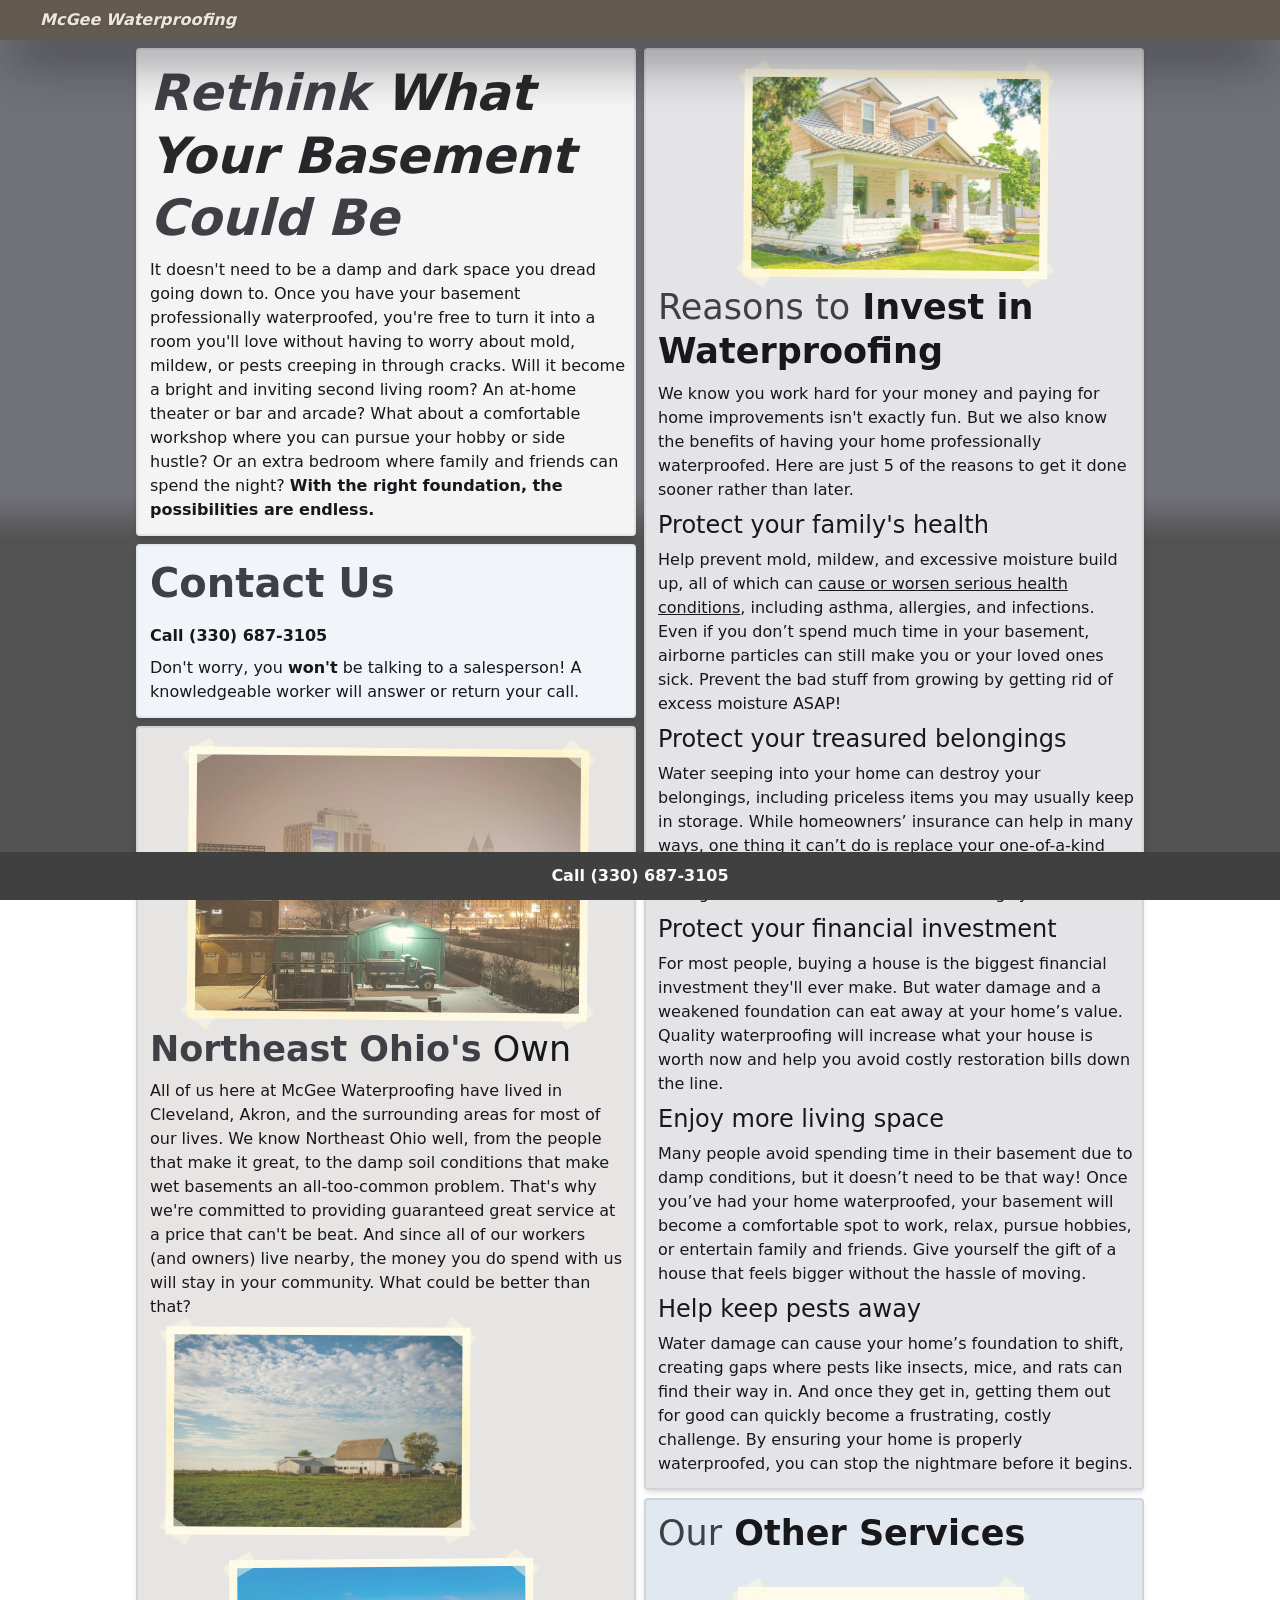
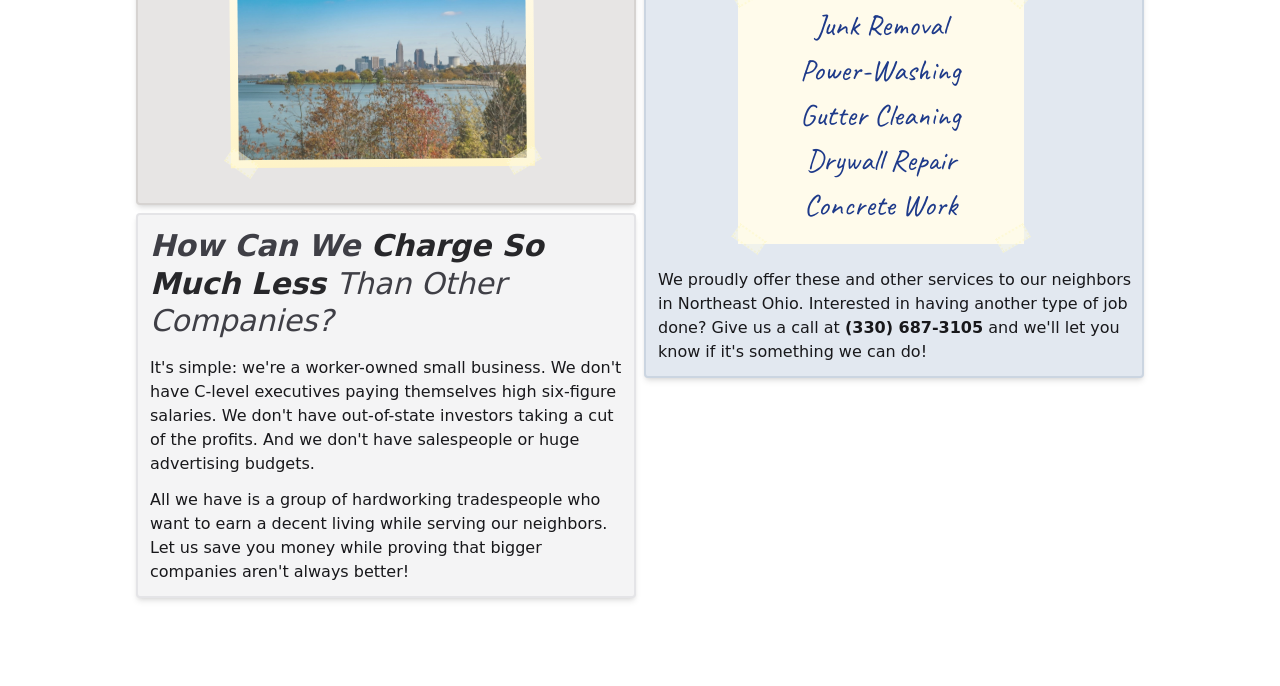
<file: index.html>
<!DOCTYPE html>
<html lang="en">
<head>
    <meta charset="UTF-8">
    <meta http-equiv="X-UA-Compatible" content="IE=edge">
    <meta name="viewport" content="width=device-width, initial-scale=1.0">
    <meta name="description" content="Quality, Affordable waterproofing in Northeast Ohio">
    <title>McGee Waterproofing</title>
    <link href="./src/output.css" rel="stylesheet">
    <link rel="images" href="img">
    <link rel="icon" type="image/x-icon" href="/images/logo.ico">
</head>
<body class="mt-10">
    <header class="bg-[#635b50] text-[#ebe6e1] fixed z-50 top-0 left-0 right-0 px-2 pt-2 pb-6 h-10 shadow-2xl shadow-zinc-900 border-opacity-25 dark:bg-teal-950 dark:text-teal-50">
        <span class="absolute left-10 top-2 drop-shadow">
            <em><strong>McGee Waterproofing</strong></em>
        </span>
    </header>
    <main class="pb-20 bg-gradient-to-b from-zinc-500 from-55% to-neutral-600 to-60% bg-fixed dark:bg-sky-950 dark:bg-none">
        <div class="columns-1 md:columns-2 gap-2 p-2 w-full lg:w-4/5 mx-auto text-zinc-900 dark:text-zinc-50">
            <div id="rethink" class="transition-colors duration-1000 ease-in-out w-11/12 md:w-full mx-auto break-inside-avoid mb-2 py-3 pl-3 pr-2 bg-zinc-100 shadow-md rounded border-2 border-zinc-200 dark:bg-zinc-900 dark:border-teal-800">
                <h1 class="font-semibold text-[50px] text-zinc-800 mb-2 leading-tight dark:text-white">
                    <em><strong class="font-bold text-zinc-700 dark:text-purple-50">Rethink</strong> What <strong class="font-bold">Your Basement</strong> <span class="text-zinc-700 dark:text-purple-50">Could Be</span></em>
                </h1>
                <p>It doesn't need to be a damp and dark space you dread going down to. Once you have your basement professionally waterproofed, you're free to turn it into a room you'll love without having to worry about mold, mildew, or pests creeping in through cracks. Will it become a bright and inviting second living room? An at-home theater or bar and arcade? What about a comfortable workshop where you can pursue your hobby or side hustle? Or an extra bedroom where family and friends can spend the night? <strong>With the right foundation, the possibilities are endless.</strong></p>
            </div>
            <div id="contact" class="transition-colors duration-1000 ease-in-out w-11/12 md:w-full mx-auto break-inside-avoid mb-2 py-3 pl-3 pr-2 bg-slate-100 shadow-md rounded border-2 border-slate-200 dark:bg-slate-800 dark:border-purple-800">
                <h2 class="font-semibold text-[40px] text-zinc-800 mb-2 leading-tight pb-2 text-center md:text-left dark:text-zinc-50">
                    <strong class="font-bold text-zinc-700 dark:text-white">Contact </strong><span class="text-zinc-700 dark:text-zinc-50">Us</span>
                </h2>
                <p class="text-center pb-2 md:text-left"><strong>Call (330) 687-3105</strong></p>
                <p>Don't worry, you <strong>won't</strong> be talking to a salesperson! A knowledgeable worker will answer or return your call.</p>
            </div>
            <div id="ohio" class="transition-colors duration-1000 ease-in-out w-11/12 md:w-full mx-auto break-inside-avoid mb-2 py-3 pl-3 pr-2 bg-stone-200 shadow-md rounded border-2 border-stone-300 dark:bg-stone-800 dark:border-orange-800">
                <div id="akronBackground" class="relative z-0 bg-gradient-to-br from-amber-50 via-amber-100 to-amber-50 w-fit h-fit mx-auto my-2 p-2 rotate-[0.5deg] transition-transform duration-1000 ease-in-out">
                    <div id="akronTape0" class="absolute top-[-2px] left-[-5px] rotate-[330deg] z-10 w-8 h-4 bg-yellow-50 opacity-50 border-2 border-yellow-100 border-dotted">
                    </div>
                    <div id="akronTape1" class="absolute top-[-2px] right-[-5px] rotate-[40deg] z-10 w-8 h-4 bg-yellow-50 opacity-50 border-2 border-yellow-100 border-dotted">
                    </div>
                    <div id="akronTape2" class="absolute bottom-[-3px] left-[-5px] rotate-[35deg] z-10 w-8 h-4 bg-yellow-50 opacity-50 border-2 border-yellow-100 border-dotted">
                    </div>
                    <div id="akronTape3" class="absolute bottom-[-2px] right-[-5px] rotate-[330deg] z-10 w-8 h-4 bg-yellow-50 opacity-50 border-2 border-yellow-100 border-dotted">
                    </div>
                    <img src="./images/akron.webp" alt="Part of the Akron skyline appears beneath a gray night sky, while in front of it a dump truck sits in a parking lot lightly coated with snow." id="akron" class="opacity-75 w-72 md:w-96 h-auto m-auto" />
                </div>
                <h2 class="text-[35px] leading-tight pb-2 text-center md:text-left"><span class="text-zinc-700 font-semibold dark:text-zinc-50">Northeast Ohio's</span> Own</h2>
                <p>All of us here at McGee Waterproofing have lived in Cleveland, Akron, and the surrounding areas for most of our lives. We know Northeast Ohio well, from the people that make it great, to the damp soil conditions that make wet basements an all-too-common problem. That's why we're committed to providing guaranteed great service at a price that can't be beat. And since all of our workers (and owners) live nearby, the money you do spend with us will stay in your community. What could be better than that?</p>
                <div id="mansfieldBackground" class="relative z-0 bg-gradient-to-b from-amber-50 via-amber-100 to-amber-50 w-fit h-fit ml-4 my-2 p-2 rotate-[0.3deg]  transition-transform duration-1000 ease-in-out">
                    <div id="mansfieldTape0" class="absolute top-[-2px] left-[-5px] rotate-[330deg] z-10 w-8 h-4 bg-yellow-50 opacity-50 border-2 border-yellow-100 border-dotted">
                    </div>
                    <div id="mansfieldTape1" class="absolute top-[-2px] right-[-5px] rotate-[40deg] z-10 w-8 h-4 bg-yellow-50 opacity-50 border-2 border-yellow-100 border-dotted">
                    </div>
                    <div id="mansfieldTape2" class="absolute bottom-[-3px] left-[-5px] rotate-[35deg] z-10 w-8 h-4 bg-yellow-50 opacity-50 border-2 border-yellow-100 border-dotted">
                    </div>
                    <div id="mansfieldTape3" class="absolute bottom-[-2px] right-[-5px] rotate-[330deg] z-10 w-8 h-4 bg-yellow-50 opacity-50 border-2 border-yellow-100 border-dotted">
                    </div>
                    <img src="./images/mansfield.webp" alt="A farmhouse sits on a large, green yard, beneath a blue sky scattered with white clouds." id="mansfield" class="opacity-75 w-72 h-auto" />
                </div>
                <div id="clevelandBackground" class="relative z-0 bg-gradient-to-b from-amber-50 to-amber-100 w-fit h-fit ml-20 my-6 p-2 -rotate-[0.5deg]  transition-transform duration-1000 ease-in-out">
                    <div id="clevelandTape0" class="absolute top-[-2px] left-[-5px] rotate-[330deg] z-10 w-8 h-4 bg-yellow-50 opacity-50 border-2 border-yellow-100 border-dotted">
                    </div>
                    <div id="clevelandTape1" class="absolute top-[-2px] right-[-5px] rotate-[40deg] z-10 w-8 h-4 bg-yellow-50 opacity-50 border-2 border-yellow-100 border-dotted">
                    </div>
                    <div id="clevelandTape2" class="absolute bottom-[-3px] left-[-5px] rotate-[35deg] z-10 w-8 h-4 bg-yellow-50 opacity-50 border-2 border-yellow-100 border-dotted">
                    </div>
                    <div id="clevelandTape3" class="absolute bottom-[-2px] right-[-5px] rotate-[330deg] z-10 w-8 h-4 bg-yellow-50 opacity-50 border-2 border-yellow-100 border-dotted">
                    </div>
                    <img src="./images/cleveland.webp" alt="A view of bushes with calm lake water reflecting the clear blue sky in the background, with the Cleveland skyline in the distance." id="cleveland" class="opacity-75 w-72 h-auto" />
                </div>
            </div>
            <div id="savings" class="transition-colors duration-1000 ease-in-out w-11/12 md:w-full mx-auto break-inside-avoid mb-2 py-3 pl-3 pr-2 bg-zinc-100 shadow-md rounded border-2 border-zinc-200 dark:bg-zinc-800 dark:border-teal-800">
                <h2 class="font-medium text-[30px] text-zinc-800 mb-2 leading-tight pb-2 text-center md:text-left dark:text-zinc-50">
                    <span class="font-bold text-zinc-700 dark:text-zinc-50"><em>How Can We </span><strong class="font-bold">Charge So Much Less </strong><span class="text-zinc-700 dark:text-zinc-50">Than Other Companies?</em></span>
                </h2>
                <p class="pb-3">It's simple: we're a worker-owned small business. We don't have C-level executives paying themselves high six-figure salaries. We don't have out-of-state investors taking a cut of the profits. And we don't have salespeople or huge advertising budgets.</p>
                <p>All we have is a group of hardworking tradespeople who want to earn a decent living while serving our neighbors. Let us save you money while proving that bigger companies aren't always better!</p>
            </div>
            <div id="reasons" class="transition-colors duration-1000 ease-in-out w-11/12 md:w-full mx-auto break-inside-avoid mb-2 py-3 pl-3 pr-2 bg-zinc-200 shadow-md rounded border-2 border-zinc-300 dark:bg-stone-800 dark:border-orange-800">
                <div id="houseBackground" class="relative z-0 bg-gradient-to-br from-amber-50 via-amber-100 to-amber-50 w-fit h-fit mx-auto my-2 p-2 -rotate-[-0.5deg]  transition-transform duration-1000 ease-in-out">
                    <div id="houseTape0" class="absolute top-[-2px] left-[-5px] rotate-[330deg] z-10 w-8 h-4 bg-yellow-50 opacity-50 border-2 border-yellow-100 border-dotted">
                    </div>
                    <div id="houseTape1" class="absolute top-[-2px] right-[-5px] rotate-[40deg] z-10 w-8 h-4 bg-yellow-50 opacity-50 border-2 border-yellow-100 border-dotted">
                    </div>
                    <div id="houseTape2" class="absolute bottom-[-3px] left-[-5px] rotate-[35deg] z-10 w-8 h-4 bg-yellow-50 opacity-50 border-2 border-yellow-100 border-dotted">
                    </div>
                    <div id="houseTape3" class="absolute bottom-[-2px] right-[-5px] rotate-[330deg] z-10 w-8 h-4 bg-yellow-50 opacity-50 border-2 border-yellow-100 border-dotted">
                    </div>
                    <img src="./images/house.webp" alt="a white and peach-colored two story house sits on a sunny lawn" id="house" class="opacity-75 w-72 h-auto" />
                </div>
                <h2 class="text-[35px] leading-tight pb-2 text-center md:text-left"><span class="text-zinc-700 dark:text-zinc-50">Reasons to</span><span class="font-semibold"> Invest in Waterproofing</span></h2>
                <p>We know you work hard for your money and paying for home improvements isn't exactly fun. But we also know the benefits of having your home professionally waterproofed. Here are just 5 of the reasons to get it done sooner rather than later.</p>
                <h3 class="text-[24px] font-medium leading-tight py-2">Protect your family's health</h3>
                <p>Help prevent mold, mildew, and excessive moisture build up, all of which can <a href="https://my.clevelandclinic.org/health/diseases/24862-black-mold" target="_blank" class="underline">cause or worsen serious health conditions</a>, including asthma, allergies, and infections. Even if you don’t spend much time in your basement, airborne particles can still make you or your loved ones sick. Prevent the bad stuff from growing by getting rid of excess moisture ASAP!</p>
                <h3 class="text-[24px] font-medium leading-tight py-2">Protect your treasured belongings</h3>
                <p>Water seeping into your home can destroy your belongings, including priceless items you may usually keep in storage. While homeowners’ insurance can help in many ways, one thing it can’t do is replace your one-of-a-kind personal treasures. Don’t wait until it’s too late to put a strong barrier between water and the things you hold dear.</p>
                <h3 class="text-[24px] font-medium leading-tight py-2">Protect your financial investment</h3>
                <p>For most people, buying a house is the biggest financial investment they'll ever make. But water damage and a weakened foundation can eat away at your home’s value. Quality waterproofing will increase what your house is worth now and help you avoid costly restoration bills down the line.</p>
                <h3 class="text-[24px] font-medium leading-tight py-2">Enjoy more living space</h3>
                <p>Many people avoid spending time in their basement due to damp conditions, but it doesn’t need to be that way! Once you’ve had your home waterproofed, your basement will become a comfortable spot to work, relax, pursue hobbies, or entertain family and friends. Give yourself the gift of a house that feels bigger without the hassle of moving.</p>
                <h3 class="text-[24px] font-medium leading-tight py-2">Help keep pests away</h3>
                <p>Water damage can cause your home’s foundation to shift, creating gaps where pests like insects, mice, and rats can find their way in. And once they get in, getting them out for good can quickly become a frustrating, costly challenge. By ensuring your home is properly waterproofed, you can stop the nightmare before it begins.</p>
            </div>
            <div id="other" class="transition-colors duration-1000 ease-in-out w-11/12 md:w-full mx-auto break-inside-avoid mb-2 py-3 pl-3 pr-2 bg-slate-200 shadow-md rounded border-2 border-slate-300 dark:bg-slate-900 dark:border-purple-800">
                <h2 class="text-[35px] leading-tight pb-2 text-center md:text-left"><span class="text-zinc-700 dark:text-zinc-50">Our</span><span class="font-semibold"> Other Services</span></h2>
                <div id="serviceList" class="relative z-0 bg-amber-50 w-3/5 h-fit ml-20 my-6 px-2 py-4 font-caveat text-[30px] text-blue-900 text-center transition-all duration-1000 ease-in-out dark:bg-green-900 dark:text-white">
                    <div id="serviceTape0" class="absolute top-[-2px] left-[-5px] rotate-[330deg] z-10 w-8 h-4 bg-yellow-50 opacity-50 border-2 border-yellow-100 border-dotted">
                    </div>
                    <div id="serviceTape1" class="absolute top-[-2px] right-[-5px] rotate-[40deg] z-10 w-8 h-4 bg-yellow-50 opacity-50 border-2 border-yellow-100 border-dotted">
                    </div>
                    <div id="serviceTape2" class="absolute bottom-[-3px] left-[-5px] rotate-[35deg] z-10 w-8 h-4 bg-yellow-50 opacity-50 border-2 border-yellow-100 border-dotted">
                    </div>
                    <div id="serviceTape3" class="absolute bottom-[-2px] right-[-5px] rotate-[330deg] z-10 w-8 h-4 bg-yellow-50 opacity-50 border-2 border-yellow-100 border-dotted">
                    </div>
                    <p>Junk Removal</p>
                    <p>Power-Washing</p>
                    <p>Gutter Cleaning</p>
                    <p>Drywall Repair</p>
                    <p>Concrete Work</p>
                </div>
                <p>We proudly offer these and other services to our neighbors in Northeast Ohio. Interested in having another type of job done? Give us a call at <strong>(330) 687-3105</strong> and we'll let you know if it's something we can do!</p>
            </div>
        </div>
    </main>
    <footer class="transition-colors duration-1000 ease-in-out bg-neutral-700 text-stone-50 fixed bottom-0 left-0 right-0 p-3 h-12 dark:bg-rose-950 dark:text-orange-100">
        <span class="mx-auto w-fit pb-6 hidden sm:block"><strong>Call (330) 687-3105</strong></span>
        <a href="tel:3306873105" aria-label="call 3306873105" ><img class="mx-auto w-fit block sm:hidden h-8" src="./images/phone.svg" alt="phone icon"/></a>
    </footer>
    <script src="./src/main.js"></script>
</body>
</html>
</file>
<file: src/output.css>
/*
! tailwindcss v3.4.3 | MIT License | https://tailwindcss.com
*/

/*
1. Prevent padding and border from affecting element width. (https://github.com/mozdevs/cssremedy/issues/4)
2. Allow adding a border to an element by just adding a border-width. (https://github.com/tailwindcss/tailwindcss/pull/116)
*/

*,
::before,
::after {
  box-sizing: border-box;
  /* 1 */
  border-width: 0;
  /* 2 */
  border-style: solid;
  /* 2 */
  border-color: #e5e7eb;
  /* 2 */
}

::before,
::after {
  --tw-content: '';
}

/*
1. Use a consistent sensible line-height in all browsers.
2. Prevent adjustments of font size after orientation changes in iOS.
3. Use a more readable tab size.
4. Use the user's configured `sans` font-family by default.
5. Use the user's configured `sans` font-feature-settings by default.
6. Use the user's configured `sans` font-variation-settings by default.
7. Disable tap highlights on iOS
*/

html,
:host {
  line-height: 1.5;
  /* 1 */
  -webkit-text-size-adjust: 100%;
  /* 2 */
  -moz-tab-size: 4;
  /* 3 */
  -o-tab-size: 4;
     tab-size: 4;
  /* 3 */
  font-family: ui-sans-serif, system-ui, sans-serif, "Apple Color Emoji", "Segoe UI Emoji", "Segoe UI Symbol", "Noto Color Emoji";
  /* 4 */
  font-feature-settings: normal;
  /* 5 */
  font-variation-settings: normal;
  /* 6 */
  -webkit-tap-highlight-color: transparent;
  /* 7 */
}

/*
1. Remove the margin in all browsers.
2. Inherit line-height from `html` so users can set them as a class directly on the `html` element.
*/

body {
  margin: 0;
  /* 1 */
  line-height: inherit;
  /* 2 */
}

/*
1. Add the correct height in Firefox.
2. Correct the inheritance of border color in Firefox. (https://bugzilla.mozilla.org/show_bug.cgi?id=190655)
3. Ensure horizontal rules are visible by default.
*/

hr {
  height: 0;
  /* 1 */
  color: inherit;
  /* 2 */
  border-top-width: 1px;
  /* 3 */
}

/*
Add the correct text decoration in Chrome, Edge, and Safari.
*/

abbr:where([title]) {
  -webkit-text-decoration: underline dotted;
          text-decoration: underline dotted;
}

/*
Remove the default font size and weight for headings.
*/

h1,
h2,
h3,
h4,
h5,
h6 {
  font-size: inherit;
  font-weight: inherit;
}

/*
Reset links to optimize for opt-in styling instead of opt-out.
*/

a {
  color: inherit;
  text-decoration: inherit;
}

/*
Add the correct font weight in Edge and Safari.
*/

b,
strong {
  font-weight: bolder;
}

/*
1. Use the user's configured `mono` font-family by default.
2. Use the user's configured `mono` font-feature-settings by default.
3. Use the user's configured `mono` font-variation-settings by default.
4. Correct the odd `em` font sizing in all browsers.
*/

code,
kbd,
samp,
pre {
  font-family: ui-monospace, SFMono-Regular, Menlo, Monaco, Consolas, "Liberation Mono", "Courier New", monospace;
  /* 1 */
  font-feature-settings: normal;
  /* 2 */
  font-variation-settings: normal;
  /* 3 */
  font-size: 1em;
  /* 4 */
}

/*
Add the correct font size in all browsers.
*/

small {
  font-size: 80%;
}

/*
Prevent `sub` and `sup` elements from affecting the line height in all browsers.
*/

sub,
sup {
  font-size: 75%;
  line-height: 0;
  position: relative;
  vertical-align: baseline;
}

sub {
  bottom: -0.25em;
}

sup {
  top: -0.5em;
}

/*
1. Remove text indentation from table contents in Chrome and Safari. (https://bugs.chromium.org/p/chromium/issues/detail?id=999088, https://bugs.webkit.org/show_bug.cgi?id=201297)
2. Correct table border color inheritance in all Chrome and Safari. (https://bugs.chromium.org/p/chromium/issues/detail?id=935729, https://bugs.webkit.org/show_bug.cgi?id=195016)
3. Remove gaps between table borders by default.
*/

table {
  text-indent: 0;
  /* 1 */
  border-color: inherit;
  /* 2 */
  border-collapse: collapse;
  /* 3 */
}

/*
1. Change the font styles in all browsers.
2. Remove the margin in Firefox and Safari.
3. Remove default padding in all browsers.
*/

button,
input,
optgroup,
select,
textarea {
  font-family: inherit;
  /* 1 */
  font-feature-settings: inherit;
  /* 1 */
  font-variation-settings: inherit;
  /* 1 */
  font-size: 100%;
  /* 1 */
  font-weight: inherit;
  /* 1 */
  line-height: inherit;
  /* 1 */
  letter-spacing: inherit;
  /* 1 */
  color: inherit;
  /* 1 */
  margin: 0;
  /* 2 */
  padding: 0;
  /* 3 */
}

/*
Remove the inheritance of text transform in Edge and Firefox.
*/

button,
select {
  text-transform: none;
}

/*
1. Correct the inability to style clickable types in iOS and Safari.
2. Remove default button styles.
*/

button,
input:where([type='button']),
input:where([type='reset']),
input:where([type='submit']) {
  -webkit-appearance: button;
  /* 1 */
  background-color: transparent;
  /* 2 */
  background-image: none;
  /* 2 */
}

/*
Use the modern Firefox focus style for all focusable elements.
*/

:-moz-focusring {
  outline: auto;
}

/*
Remove the additional `:invalid` styles in Firefox. (https://github.com/mozilla/gecko-dev/blob/2f9eacd9d3d995c937b4251a5557d95d494c9be1/layout/style/res/forms.css#L728-L737)
*/

:-moz-ui-invalid {
  box-shadow: none;
}

/*
Add the correct vertical alignment in Chrome and Firefox.
*/

progress {
  vertical-align: baseline;
}

/*
Correct the cursor style of increment and decrement buttons in Safari.
*/

::-webkit-inner-spin-button,
::-webkit-outer-spin-button {
  height: auto;
}

/*
1. Correct the odd appearance in Chrome and Safari.
2. Correct the outline style in Safari.
*/

[type='search'] {
  -webkit-appearance: textfield;
  /* 1 */
  outline-offset: -2px;
  /* 2 */
}

/*
Remove the inner padding in Chrome and Safari on macOS.
*/

::-webkit-search-decoration {
  -webkit-appearance: none;
}

/*
1. Correct the inability to style clickable types in iOS and Safari.
2. Change font properties to `inherit` in Safari.
*/

::-webkit-file-upload-button {
  -webkit-appearance: button;
  /* 1 */
  font: inherit;
  /* 2 */
}

/*
Add the correct display in Chrome and Safari.
*/

summary {
  display: list-item;
}

/*
Removes the default spacing and border for appropriate elements.
*/

blockquote,
dl,
dd,
h1,
h2,
h3,
h4,
h5,
h6,
hr,
figure,
p,
pre {
  margin: 0;
}

fieldset {
  margin: 0;
  padding: 0;
}

legend {
  padding: 0;
}

ol,
ul,
menu {
  list-style: none;
  margin: 0;
  padding: 0;
}

/*
Reset default styling for dialogs.
*/

dialog {
  padding: 0;
}

/*
Prevent resizing textareas horizontally by default.
*/

textarea {
  resize: vertical;
}

/*
1. Reset the default placeholder opacity in Firefox. (https://github.com/tailwindlabs/tailwindcss/issues/3300)
2. Set the default placeholder color to the user's configured gray 400 color.
*/

input::-moz-placeholder, textarea::-moz-placeholder {
  opacity: 1;
  /* 1 */
  color: #9ca3af;
  /* 2 */
}

input::placeholder,
textarea::placeholder {
  opacity: 1;
  /* 1 */
  color: #9ca3af;
  /* 2 */
}

/*
Set the default cursor for buttons.
*/

button,
[role="button"] {
  cursor: pointer;
}

/*
Make sure disabled buttons don't get the pointer cursor.
*/

:disabled {
  cursor: default;
}

/*
1. Make replaced elements `display: block` by default. (https://github.com/mozdevs/cssremedy/issues/14)
2. Add `vertical-align: middle` to align replaced elements more sensibly by default. (https://github.com/jensimmons/cssremedy/issues/14#issuecomment-634934210)
   This can trigger a poorly considered lint error in some tools but is included by design.
*/

img,
svg,
video,
canvas,
audio,
iframe,
embed,
object {
  display: block;
  /* 1 */
  vertical-align: middle;
  /* 2 */
}

/*
Constrain images and videos to the parent width and preserve their intrinsic aspect ratio. (https://github.com/mozdevs/cssremedy/issues/14)
*/

img,
video {
  max-width: 100%;
  height: auto;
}

/* Make elements with the HTML hidden attribute stay hidden by default */

[hidden] {
  display: none;
}

@font-face {
  font-family: Caveat;

  font-weight: 400;

  src: url(../fonts/caveat.woff2) format("woff2");
}

@font-face {
  font-family: Salsa;

  font-weight: 400;

  src: url(../fonts/salsa.woff2) format("woff2");
}

*, ::before, ::after {
  --tw-border-spacing-x: 0;
  --tw-border-spacing-y: 0;
  --tw-translate-x: 0;
  --tw-translate-y: 0;
  --tw-rotate: 0;
  --tw-skew-x: 0;
  --tw-skew-y: 0;
  --tw-scale-x: 1;
  --tw-scale-y: 1;
  --tw-pan-x:  ;
  --tw-pan-y:  ;
  --tw-pinch-zoom:  ;
  --tw-scroll-snap-strictness: proximity;
  --tw-gradient-from-position:  ;
  --tw-gradient-via-position:  ;
  --tw-gradient-to-position:  ;
  --tw-ordinal:  ;
  --tw-slashed-zero:  ;
  --tw-numeric-figure:  ;
  --tw-numeric-spacing:  ;
  --tw-numeric-fraction:  ;
  --tw-ring-inset:  ;
  --tw-ring-offset-width: 0px;
  --tw-ring-offset-color: #fff;
  --tw-ring-color: rgb(59 130 246 / 0.5);
  --tw-ring-offset-shadow: 0 0 #0000;
  --tw-ring-shadow: 0 0 #0000;
  --tw-shadow: 0 0 #0000;
  --tw-shadow-colored: 0 0 #0000;
  --tw-blur:  ;
  --tw-brightness:  ;
  --tw-contrast:  ;
  --tw-grayscale:  ;
  --tw-hue-rotate:  ;
  --tw-invert:  ;
  --tw-saturate:  ;
  --tw-sepia:  ;
  --tw-drop-shadow:  ;
  --tw-backdrop-blur:  ;
  --tw-backdrop-brightness:  ;
  --tw-backdrop-contrast:  ;
  --tw-backdrop-grayscale:  ;
  --tw-backdrop-hue-rotate:  ;
  --tw-backdrop-invert:  ;
  --tw-backdrop-opacity:  ;
  --tw-backdrop-saturate:  ;
  --tw-backdrop-sepia:  ;
  --tw-contain-size:  ;
  --tw-contain-layout:  ;
  --tw-contain-paint:  ;
  --tw-contain-style:  ;
}

::backdrop {
  --tw-border-spacing-x: 0;
  --tw-border-spacing-y: 0;
  --tw-translate-x: 0;
  --tw-translate-y: 0;
  --tw-rotate: 0;
  --tw-skew-x: 0;
  --tw-skew-y: 0;
  --tw-scale-x: 1;
  --tw-scale-y: 1;
  --tw-pan-x:  ;
  --tw-pan-y:  ;
  --tw-pinch-zoom:  ;
  --tw-scroll-snap-strictness: proximity;
  --tw-gradient-from-position:  ;
  --tw-gradient-via-position:  ;
  --tw-gradient-to-position:  ;
  --tw-ordinal:  ;
  --tw-slashed-zero:  ;
  --tw-numeric-figure:  ;
  --tw-numeric-spacing:  ;
  --tw-numeric-fraction:  ;
  --tw-ring-inset:  ;
  --tw-ring-offset-width: 0px;
  --tw-ring-offset-color: #fff;
  --tw-ring-color: rgb(59 130 246 / 0.5);
  --tw-ring-offset-shadow: 0 0 #0000;
  --tw-ring-shadow: 0 0 #0000;
  --tw-shadow: 0 0 #0000;
  --tw-shadow-colored: 0 0 #0000;
  --tw-blur:  ;
  --tw-brightness:  ;
  --tw-contrast:  ;
  --tw-grayscale:  ;
  --tw-hue-rotate:  ;
  --tw-invert:  ;
  --tw-saturate:  ;
  --tw-sepia:  ;
  --tw-drop-shadow:  ;
  --tw-backdrop-blur:  ;
  --tw-backdrop-brightness:  ;
  --tw-backdrop-contrast:  ;
  --tw-backdrop-grayscale:  ;
  --tw-backdrop-hue-rotate:  ;
  --tw-backdrop-invert:  ;
  --tw-backdrop-opacity:  ;
  --tw-backdrop-saturate:  ;
  --tw-backdrop-sepia:  ;
  --tw-contain-size:  ;
  --tw-contain-layout:  ;
  --tw-contain-paint:  ;
  --tw-contain-style:  ;
}

.fixed {
  position: fixed;
}

.absolute {
  position: absolute;
}

.relative {
  position: relative;
}

.bottom-0 {
  bottom: 0px;
}

.bottom-\[-2px\] {
  bottom: -2px;
}

.bottom-\[-3px\] {
  bottom: -3px;
}

.left-0 {
  left: 0px;
}

.left-10 {
  left: 2.5rem;
}

.left-\[-5px\] {
  left: -5px;
}

.right-0 {
  right: 0px;
}

.right-10 {
  right: 2.5rem;
}

.right-\[-5px\] {
  right: -5px;
}

.top-0 {
  top: 0px;
}

.top-2 {
  top: 0.5rem;
}

.top-\[-2px\] {
  top: -2px;
}

.z-0 {
  z-index: 0;
}

.z-10 {
  z-index: 10;
}

.z-50 {
  z-index: 50;
}

.m-auto {
  margin: auto;
}

.mx-auto {
  margin-left: auto;
  margin-right: auto;
}

.my-2 {
  margin-top: 0.5rem;
  margin-bottom: 0.5rem;
}

.my-6 {
  margin-top: 1.5rem;
  margin-bottom: 1.5rem;
}

.mb-2 {
  margin-bottom: 0.5rem;
}

.ml-20 {
  margin-left: 5rem;
}

.ml-4 {
  margin-left: 1rem;
}

.mt-10 {
  margin-top: 2.5rem;
}

.block {
  display: block;
}

.hidden {
  display: none;
}

.h-10 {
  height: 2.5rem;
}

.h-12 {
  height: 3rem;
}

.h-4 {
  height: 1rem;
}

.h-6 {
  height: 1.5rem;
}

.h-8 {
  height: 2rem;
}

.h-auto {
  height: auto;
}

.h-fit {
  height: -moz-fit-content;
  height: fit-content;
}

.w-11\/12 {
  width: 91.666667%;
}

.w-3\/5 {
  width: 60%;
}

.w-72 {
  width: 18rem;
}

.w-8 {
  width: 2rem;
}

.w-fit {
  width: -moz-fit-content;
  width: fit-content;
}

.w-full {
  width: 100%;
}

.-rotate-\[-0\.5deg\] {
  --tw-rotate: 0.5deg;
  transform: translate(var(--tw-translate-x), var(--tw-translate-y)) rotate(var(--tw-rotate)) skewX(var(--tw-skew-x)) skewY(var(--tw-skew-y)) scaleX(var(--tw-scale-x)) scaleY(var(--tw-scale-y));
}

.-rotate-\[0\.5deg\] {
  --tw-rotate: -0.5deg;
  transform: translate(var(--tw-translate-x), var(--tw-translate-y)) rotate(var(--tw-rotate)) skewX(var(--tw-skew-x)) skewY(var(--tw-skew-y)) scaleX(var(--tw-scale-x)) scaleY(var(--tw-scale-y));
}

.rotate-\[0\.3deg\] {
  --tw-rotate: 0.3deg;
  transform: translate(var(--tw-translate-x), var(--tw-translate-y)) rotate(var(--tw-rotate)) skewX(var(--tw-skew-x)) skewY(var(--tw-skew-y)) scaleX(var(--tw-scale-x)) scaleY(var(--tw-scale-y));
}

.rotate-\[0\.5deg\] {
  --tw-rotate: 0.5deg;
  transform: translate(var(--tw-translate-x), var(--tw-translate-y)) rotate(var(--tw-rotate)) skewX(var(--tw-skew-x)) skewY(var(--tw-skew-y)) scaleX(var(--tw-scale-x)) scaleY(var(--tw-scale-y));
}

.rotate-\[330deg\] {
  --tw-rotate: 330deg;
  transform: translate(var(--tw-translate-x), var(--tw-translate-y)) rotate(var(--tw-rotate)) skewX(var(--tw-skew-x)) skewY(var(--tw-skew-y)) scaleX(var(--tw-scale-x)) scaleY(var(--tw-scale-y));
}

.rotate-\[35deg\] {
  --tw-rotate: 35deg;
  transform: translate(var(--tw-translate-x), var(--tw-translate-y)) rotate(var(--tw-rotate)) skewX(var(--tw-skew-x)) skewY(var(--tw-skew-y)) scaleX(var(--tw-scale-x)) scaleY(var(--tw-scale-y));
}

.rotate-\[40deg\] {
  --tw-rotate: 40deg;
  transform: translate(var(--tw-translate-x), var(--tw-translate-y)) rotate(var(--tw-rotate)) skewX(var(--tw-skew-x)) skewY(var(--tw-skew-y)) scaleX(var(--tw-scale-x)) scaleY(var(--tw-scale-y));
}

.animate-addCeilingLight {
  animation: addCeilingLight 2s 0s 1 ease;
}

@keyframes dry {
  0% {
    background-size: 100% 100%;
  }

  100% {
    background-size: 200% 200%;
  }
}

.animate-dry {
  animation: dry 10s 1s 1 ease;
}

@keyframes lightenCeiling {
  0% {
    background: #635b50;
    color: #ebe6e1;
  }

  100% {
    background: #ede7df;
    color: #302920;
  }

  addCeilingLight 0% {
    box-shadow: 0 25px 50px -12px #18181b;
    background: #ede7df;
  }

  addCeilingLight 100% {
    box-shadow: 0 25px 50px -12px #fefce8;
    background: #fcf5eb;
  }
}

.animate-lightenCeiling {
  animation: lightenCeiling 5s 0s 1 ease;
}

@keyframes lightenWall {
  0% {
    background: #71717a;
  }

  100% {
    background: #bfdce0;
  }
}

.animate-lightenWall {
  animation: lightenWall 7s 0s 1 ease;
}

@keyframes unfurl {
  0% {
    background-image: linear-gradient(to right, #ffeee6 48%, #404040 50%);
    background-size: 300% 300%;
    background-position: right center;
    color: #fafaf9;
  }

  100% {
    background-image: linear-gradient(to right, #ffeee6 48%, #404040 50%);
    background-size: 300% 300%;
    background-position: left center;
    color: #292524;
  }
}

.animate-unfurl {
  animation: unfurl 7s 0s 1 ease;
}

.columns-1 {
  -moz-columns: 1;
       columns: 1;
}

.break-inside-avoid {
  -moz-column-break-inside: avoid;
       break-inside: avoid;
}

.gap-2 {
  gap: 0.5rem;
}

.rounded {
  border-radius: 0.25rem;
}

.border-2 {
  border-width: 2px;
}

.border-8 {
  border-width: 8px;
}

.border-b-4 {
  border-bottom-width: 4px;
}

.border-dotted {
  border-style: dotted;
}

.border-\[\#d0d6d5\] {
  --tw-border-opacity: 1;
  border-color: rgb(208 214 213 / var(--tw-border-opacity));
}

.border-\[\#d6d6d4\] {
  --tw-border-opacity: 1;
  border-color: rgb(214 214 212 / var(--tw-border-opacity));
}

.border-\[\#d8d9d4\] {
  --tw-border-opacity: 1;
  border-color: rgb(216 217 212 / var(--tw-border-opacity));
}

.border-\[\#d9d6d4\] {
  --tw-border-opacity: 1;
  border-color: rgb(217 214 212 / var(--tw-border-opacity));
}

.border-gray-100 {
  --tw-border-opacity: 1;
  border-color: rgb(243 244 246 / var(--tw-border-opacity));
}

.border-slate-200 {
  --tw-border-opacity: 1;
  border-color: rgb(226 232 240 / var(--tw-border-opacity));
}

.border-slate-300 {
  --tw-border-opacity: 1;
  border-color: rgb(203 213 225 / var(--tw-border-opacity));
}

.border-stone-300 {
  --tw-border-opacity: 1;
  border-color: rgb(214 211 209 / var(--tw-border-opacity));
}

.border-yellow-100 {
  --tw-border-opacity: 1;
  border-color: rgb(254 249 195 / var(--tw-border-opacity));
}

.border-zinc-200 {
  --tw-border-opacity: 1;
  border-color: rgb(228 228 231 / var(--tw-border-opacity));
}

.border-zinc-300 {
  --tw-border-opacity: 1;
  border-color: rgb(212 212 216 / var(--tw-border-opacity));
}

.border-opacity-25 {
  --tw-border-opacity: 0.25;
}

.bg-\[\#635b50\] {
  --tw-bg-opacity: 1;
  background-color: rgb(99 91 80 / var(--tw-bg-opacity));
}

.bg-\[\#6e6253\] {
  --tw-bg-opacity: 1;
  background-color: rgb(110 98 83 / var(--tw-bg-opacity));
}

.bg-\[\#bfdce0\] {
  --tw-bg-opacity: 1;
  background-color: rgb(191 220 224 / var(--tw-bg-opacity));
}

.bg-\[\#dfe6e5\] {
  --tw-bg-opacity: 1;
  background-color: rgb(223 230 229 / var(--tw-bg-opacity));
}

.bg-\[\#e2e3e1\] {
  --tw-bg-opacity: 1;
  background-color: rgb(226 227 225 / var(--tw-bg-opacity));
}

.bg-\[\#e8e5e3\] {
  --tw-bg-opacity: 1;
  background-color: rgb(232 229 227 / var(--tw-bg-opacity));
}

.bg-\[\#eaebe6\] {
  --tw-bg-opacity: 1;
  background-color: rgb(234 235 230 / var(--tw-bg-opacity));
}

.bg-\[\#ede7df\] {
  --tw-bg-opacity: 1;
  background-color: rgb(237 231 223 / var(--tw-bg-opacity));
}

.bg-\[\#fcf5eb\] {
  --tw-bg-opacity: 1;
  background-color: rgb(252 245 235 / var(--tw-bg-opacity));
}

.bg-\[\#ffeee6\] {
  --tw-bg-opacity: 1;
  background-color: rgb(255 238 230 / var(--tw-bg-opacity));
}

.bg-amber-50 {
  --tw-bg-opacity: 1;
  background-color: rgb(255 251 235 / var(--tw-bg-opacity));
}

.bg-gray-500 {
  --tw-bg-opacity: 1;
  background-color: rgb(107 114 128 / var(--tw-bg-opacity));
}

.bg-neutral-700 {
  --tw-bg-opacity: 1;
  background-color: rgb(64 64 64 / var(--tw-bg-opacity));
}

.bg-slate-100 {
  --tw-bg-opacity: 1;
  background-color: rgb(241 245 249 / var(--tw-bg-opacity));
}

.bg-slate-200 {
  --tw-bg-opacity: 1;
  background-color: rgb(226 232 240 / var(--tw-bg-opacity));
}

.bg-stone-200 {
  --tw-bg-opacity: 1;
  background-color: rgb(231 229 228 / var(--tw-bg-opacity));
}

.bg-white {
  --tw-bg-opacity: 1;
  background-color: rgb(255 255 255 / var(--tw-bg-opacity));
}

.bg-yellow-50 {
  --tw-bg-opacity: 1;
  background-color: rgb(254 252 232 / var(--tw-bg-opacity));
}

.bg-zinc-100 {
  --tw-bg-opacity: 1;
  background-color: rgb(244 244 245 / var(--tw-bg-opacity));
}

.bg-zinc-200 {
  --tw-bg-opacity: 1;
  background-color: rgb(228 228 231 / var(--tw-bg-opacity));
}

.bg-gradient-to-b {
  background-image: linear-gradient(to bottom, var(--tw-gradient-stops));
}

.bg-gradient-to-br {
  background-image: linear-gradient(to bottom right, var(--tw-gradient-stops));
}

.from-amber-50 {
  --tw-gradient-from: #fffbeb var(--tw-gradient-from-position);
  --tw-gradient-to: rgb(255 251 235 / 0) var(--tw-gradient-to-position);
  --tw-gradient-stops: var(--tw-gradient-from), var(--tw-gradient-to);
}

.from-zinc-500 {
  --tw-gradient-from: #71717a var(--tw-gradient-from-position);
  --tw-gradient-to: rgb(113 113 122 / 0) var(--tw-gradient-to-position);
  --tw-gradient-stops: var(--tw-gradient-from), var(--tw-gradient-to);
}

.from-55\% {
  --tw-gradient-from-position: 55%;
}

.via-amber-100 {
  --tw-gradient-to: rgb(254 243 199 / 0)  var(--tw-gradient-to-position);
  --tw-gradient-stops: var(--tw-gradient-from), #fef3c7 var(--tw-gradient-via-position), var(--tw-gradient-to);
}

.to-amber-100 {
  --tw-gradient-to: #fef3c7 var(--tw-gradient-to-position);
}

.to-amber-50 {
  --tw-gradient-to: #fffbeb var(--tw-gradient-to-position);
}

.to-neutral-600 {
  --tw-gradient-to: #525252 var(--tw-gradient-to-position);
}

.to-60\% {
  --tw-gradient-to-position: 60%;
}

.bg-fixed {
  background-attachment: fixed;
}

.p-2 {
  padding: 0.5rem;
}

.p-3 {
  padding: 0.75rem;
}

.px-2 {
  padding-left: 0.5rem;
  padding-right: 0.5rem;
}

.py-2 {
  padding-top: 0.5rem;
  padding-bottom: 0.5rem;
}

.py-3 {
  padding-top: 0.75rem;
  padding-bottom: 0.75rem;
}

.py-4 {
  padding-top: 1rem;
  padding-bottom: 1rem;
}

.pb-2 {
  padding-bottom: 0.5rem;
}

.pb-20 {
  padding-bottom: 5rem;
}

.pb-3 {
  padding-bottom: 0.75rem;
}

.pb-6 {
  padding-bottom: 1.5rem;
}

.pl-3 {
  padding-left: 0.75rem;
}

.pr-2 {
  padding-right: 0.5rem;
}

.pt-2 {
  padding-top: 0.5rem;
}

.text-center {
  text-align: center;
}

.font-caveat {
  font-family: Caveat, ui-sans-serif, system-ui, sans-serif, "Apple Color Emoji", "Segoe UI Emoji", "Segoe UI Symbol", "Noto Color Emoji";
}

.font-salsa {
  font-family: Salsa, ui-sans-serif, system-ui, sans-serif, "Apple Color Emoji", "Segoe UI Emoji", "Segoe UI Symbol", "Noto Color Emoji";
}

.text-\[24px\] {
  font-size: 24px;
}

.text-\[25px\] {
  font-size: 25px;
}

.text-\[30px\] {
  font-size: 30px;
}

.text-\[35px\] {
  font-size: 35px;
}

.text-\[40px\] {
  font-size: 40px;
}

.text-\[50px\] {
  font-size: 50px;
}

.font-bold {
  font-weight: 700;
}

.font-medium {
  font-weight: 500;
}

.font-semibold {
  font-weight: 600;
}

.leading-tight {
  line-height: 1.25;
}

.text-\[\#302920\] {
  --tw-text-opacity: 1;
  color: rgb(48 41 32 / var(--tw-text-opacity));
}

.text-\[\#ebe6e1\] {
  --tw-text-opacity: 1;
  color: rgb(235 230 225 / var(--tw-text-opacity));
}

.text-blue-900 {
  --tw-text-opacity: 1;
  color: rgb(30 58 138 / var(--tw-text-opacity));
}

.text-stone-50 {
  --tw-text-opacity: 1;
  color: rgb(250 250 249 / var(--tw-text-opacity));
}

.text-stone-800 {
  --tw-text-opacity: 1;
  color: rgb(41 37 36 / var(--tw-text-opacity));
}

.text-zinc-700 {
  --tw-text-opacity: 1;
  color: rgb(63 63 70 / var(--tw-text-opacity));
}

.text-zinc-800 {
  --tw-text-opacity: 1;
  color: rgb(39 39 42 / var(--tw-text-opacity));
}

.text-zinc-900 {
  --tw-text-opacity: 1;
  color: rgb(24 24 27 / var(--tw-text-opacity));
}

.underline {
  text-decoration-line: underline;
}

.opacity-50 {
  opacity: 0.5;
}

.opacity-75 {
  opacity: 0.75;
}

.shadow-2xl {
  --tw-shadow: 0 25px 50px -12px rgb(0 0 0 / 0.25);
  --tw-shadow-colored: 0 25px 50px -12px var(--tw-shadow-color);
  box-shadow: var(--tw-ring-offset-shadow, 0 0 #0000), var(--tw-ring-shadow, 0 0 #0000), var(--tw-shadow);
}

.shadow-inner {
  --tw-shadow: inset 0 2px 4px 0 rgb(0 0 0 / 0.05);
  --tw-shadow-colored: inset 0 2px 4px 0 var(--tw-shadow-color);
  box-shadow: var(--tw-ring-offset-shadow, 0 0 #0000), var(--tw-ring-shadow, 0 0 #0000), var(--tw-shadow);
}

.shadow-md {
  --tw-shadow: 0 4px 6px -1px rgb(0 0 0 / 0.1), 0 2px 4px -2px rgb(0 0 0 / 0.1);
  --tw-shadow-colored: 0 4px 6px -1px var(--tw-shadow-color), 0 2px 4px -2px var(--tw-shadow-color);
  box-shadow: var(--tw-ring-offset-shadow, 0 0 #0000), var(--tw-ring-shadow, 0 0 #0000), var(--tw-shadow);
}

.shadow-gray-700 {
  --tw-shadow-color: #374151;
  --tw-shadow: var(--tw-shadow-colored);
}

.shadow-yellow-100 {
  --tw-shadow-color: #fef9c3;
  --tw-shadow: var(--tw-shadow-colored);
}

.shadow-zinc-900 {
  --tw-shadow-color: #18181b;
  --tw-shadow: var(--tw-shadow-colored);
}

.drop-shadow {
  --tw-drop-shadow: drop-shadow(0 1px 2px rgb(0 0 0 / 0.1)) drop-shadow(0 1px 1px rgb(0 0 0 / 0.06));
  filter: var(--tw-blur) var(--tw-brightness) var(--tw-contrast) var(--tw-grayscale) var(--tw-hue-rotate) var(--tw-invert) var(--tw-saturate) var(--tw-sepia) var(--tw-drop-shadow);
}

.transition-all {
  transition-property: all;
  transition-timing-function: cubic-bezier(0.4, 0, 0.2, 1);
  transition-duration: 150ms;
}

.transition-colors {
  transition-property: color, background-color, border-color, text-decoration-color, fill, stroke;
  transition-timing-function: cubic-bezier(0.4, 0, 0.2, 1);
  transition-duration: 150ms;
}

.transition-transform {
  transition-property: transform;
  transition-timing-function: cubic-bezier(0.4, 0, 0.2, 1);
  transition-duration: 150ms;
}

.duration-1000 {
  transition-duration: 1000ms;
}

.ease-in-out {
  transition-timing-function: cubic-bezier(0.4, 0, 0.2, 1);
}

@media (min-width: 640px) {
  .sm\:block {
    display: block;
  }

  .sm\:hidden {
    display: none;
  }
}

@media (min-width: 768px) {
  .md\:w-96 {
    width: 24rem;
  }

  .md\:w-full {
    width: 100%;
  }

  .md\:columns-2 {
    -moz-columns: 2;
         columns: 2;
  }

  .md\:text-left {
    text-align: left;
  }
}

@media (min-width: 1024px) {
  .lg\:w-4\/5 {
    width: 80%;
  }
}

.dark\:border-black:where(.dark, .dark *) {
  --tw-border-opacity: 1;
  border-color: rgb(0 0 0 / var(--tw-border-opacity));
}

.dark\:border-orange-800:where(.dark, .dark *) {
  --tw-border-opacity: 1;
  border-color: rgb(154 52 18 / var(--tw-border-opacity));
}

.dark\:border-purple-800:where(.dark, .dark *) {
  --tw-border-opacity: 1;
  border-color: rgb(107 33 168 / var(--tw-border-opacity));
}

.dark\:border-teal-800:where(.dark, .dark *) {
  --tw-border-opacity: 1;
  border-color: rgb(17 94 89 / var(--tw-border-opacity));
}

.dark\:bg-green-900:where(.dark, .dark *) {
  --tw-bg-opacity: 1;
  background-color: rgb(20 83 45 / var(--tw-bg-opacity));
}

.dark\:bg-neutral-950:where(.dark, .dark *) {
  --tw-bg-opacity: 1;
  background-color: rgb(10 10 10 / var(--tw-bg-opacity));
}

.dark\:bg-rose-950:where(.dark, .dark *) {
  --tw-bg-opacity: 1;
  background-color: rgb(76 5 25 / var(--tw-bg-opacity));
}

.dark\:bg-sky-950:where(.dark, .dark *) {
  --tw-bg-opacity: 1;
  background-color: rgb(8 47 73 / var(--tw-bg-opacity));
}

.dark\:bg-slate-800:where(.dark, .dark *) {
  --tw-bg-opacity: 1;
  background-color: rgb(30 41 59 / var(--tw-bg-opacity));
}

.dark\:bg-slate-900:where(.dark, .dark *) {
  --tw-bg-opacity: 1;
  background-color: rgb(15 23 42 / var(--tw-bg-opacity));
}

.dark\:bg-stone-800:where(.dark, .dark *) {
  --tw-bg-opacity: 1;
  background-color: rgb(41 37 36 / var(--tw-bg-opacity));
}

.dark\:bg-teal-950:where(.dark, .dark *) {
  --tw-bg-opacity: 1;
  background-color: rgb(4 47 46 / var(--tw-bg-opacity));
}

.dark\:bg-zinc-800:where(.dark, .dark *) {
  --tw-bg-opacity: 1;
  background-color: rgb(39 39 42 / var(--tw-bg-opacity));
}

.dark\:bg-zinc-900:where(.dark, .dark *) {
  --tw-bg-opacity: 1;
  background-color: rgb(24 24 27 / var(--tw-bg-opacity));
}

.dark\:bg-none:where(.dark, .dark *) {
  background-image: none;
}

.dark\:text-orange-100:where(.dark, .dark *) {
  --tw-text-opacity: 1;
  color: rgb(255 237 213 / var(--tw-text-opacity));
}

.dark\:text-purple-50:where(.dark, .dark *) {
  --tw-text-opacity: 1;
  color: rgb(250 245 255 / var(--tw-text-opacity));
}

.dark\:text-teal-50:where(.dark, .dark *) {
  --tw-text-opacity: 1;
  color: rgb(240 253 250 / var(--tw-text-opacity));
}

.dark\:text-white:where(.dark, .dark *) {
  --tw-text-opacity: 1;
  color: rgb(255 255 255 / var(--tw-text-opacity));
}

.dark\:text-zinc-50:where(.dark, .dark *) {
  --tw-text-opacity: 1;
  color: rgb(250 250 250 / var(--tw-text-opacity));
}

.dark\:shadow-teal-300:where(.dark, .dark *) {
  --tw-shadow-color: #5eead4;
  --tw-shadow: var(--tw-shadow-colored);
}
</file>
